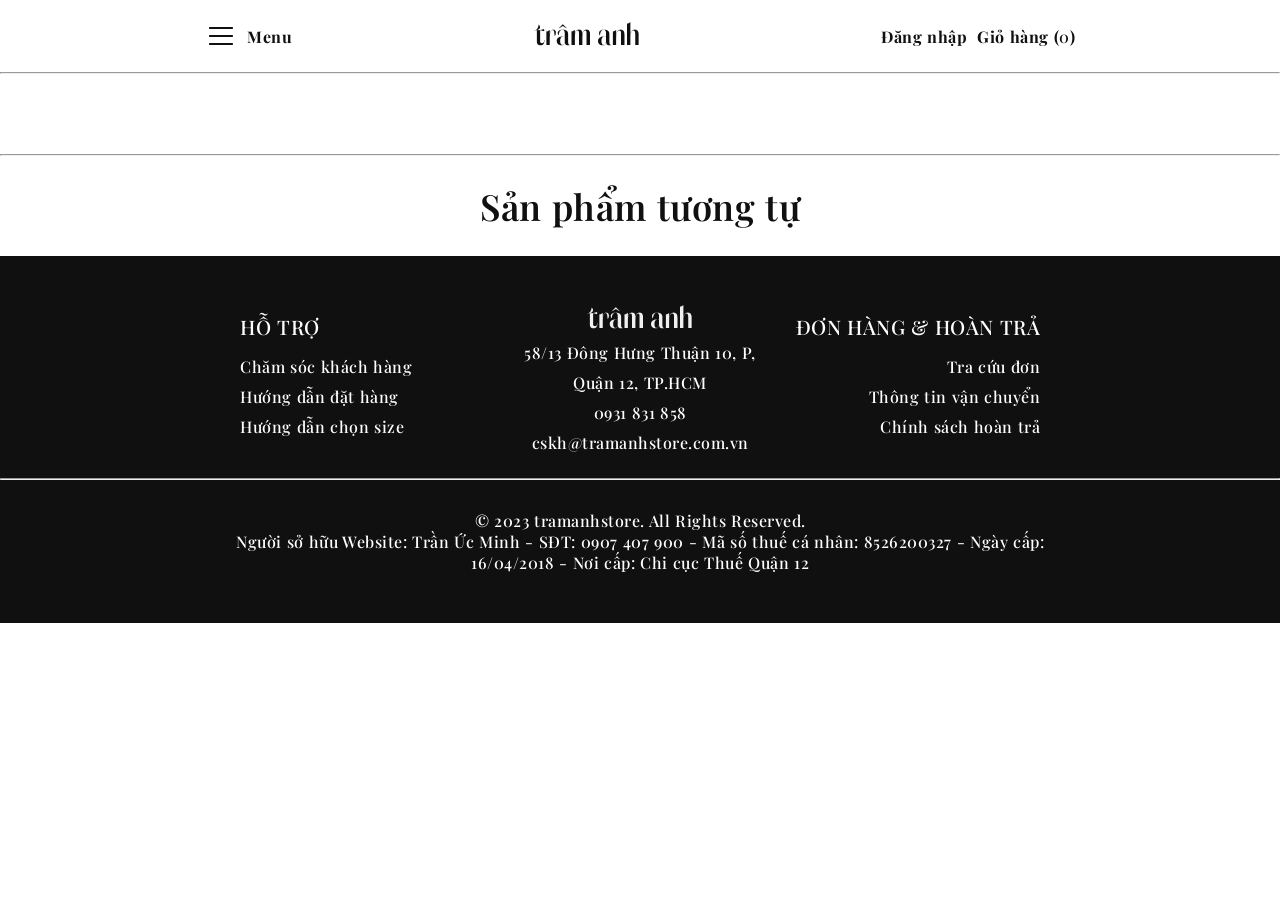
<file: project/detailProduct/detailProduct.html>
<!DOCTYPE html>
<html lang="en">
<head>
    <meta charset="UTF-8">
    <meta name="viewport" content="width=device-width, initial-scale=1.0">
    <link rel="preconnect" href="https://fonts.googleapis.com">
    <link rel="preconnect" href="https://fonts.gstatic.com" crossorigin>
    <link href="https://fonts.googleapis.com/css2?family=Hedvig+Letters+Serif:opsz@12..24&family=Montserrat:ital,wght@0,100;0,200;0,300;0,400;0,500;0,600;0,700;1,100;1,200;1,400;1,500;1,600;1,700&family=Playfair+Display:ital,wght@0,400;0,500;0,600;0,700;1,400;1,500;1,600;1,700&family=Roboto:ital,wght@0,100;0,300;0,400;0,500;0,700;0,900;1,100;1,300;1,400;1,500;1,700;1,900&display=swap" rel="stylesheet">
    <link rel="stylesheet" href="./detailProduct.css">
    <title>Detial Product</title>
</head>
<body>
    <!-- HEADER -->
    <section class="header">
        <div class="header__content">
            <ul>
                <li onclick="shownav()"><img src="../tramanhstore//images/List-black.png" alt="menu"></li>
                <li><a href="">Menu</a></li>
            </ul>
            <a href="../homepage/home.html"><img src="../tramanhstore//images/logo-black.png" alt="logo">
            <ul>
                <li><a href="">Đăng nhập</a></li>
                <li><a href="../listCart/listCart.html">Giỏ hàng (<span class="total"><b>0</b></span>)</a></li>
            </ul>
        </div>
        <!-- Menu -->
        <div class="menu">
            <button onclick="closenav()"><img src="../tramanhstore/images/X.png" alt="">Đóng</button>
            <button>The Power of Intention</button>
            <button>All the Basic</button>
            <button>Về chúng tôi</button>
            <button>Liên hệ chúng tôi</button>
        </div>
    </section>
    </section>
    <hr>
    <!-- PRODUCT DETAIL -->
    <section class="detailProduct">
        <div class="detailProduct_content">
            <!-- LEFT -->
            <div class="imageList">

            </div>

            <!-- MID -->
            <div class="imgShow">

            </div>
            <!-- RIGHT -->
            <div class="productInfo">

            </div>
        </div>
    </section>
    <hr>
    <!-- RECOMMEND ITEM -->
    <section class="recommendItem">
        <div class="headText">
            <h2>Sản phẩm tương tự</h2>
        </div>
        <div class="recommendList">

        </div>
    </section>
    <!-- FOOTER -->
    <section class="footer">
        <div class="footer__content">
            <!-- Content Left -->
        <div class="contentLeft">
            <h3>HỖ TRỢ</h3>
            <ul>
                <li><a href="">Chăm sóc khách hàng</a></li>
                <li><a href="">Hướng dẫn đặt hàng</a></li>
                <li><a href="">Hướng dẫn chọn size</a></li>
            </ul>
        </div>
        <!-- Content Mid -->
        <div class="contentMid">
            <img src="../tramanhstore/images/logo.png" alt="logo">
            <ul>
                <li><a href="https://maps.app.goo.gl/pqtjAkcCLdAU4W519" target="_blank">58/13 Đông Hưng Thuận 10, P, Quận 12, TP.HCM</a></li>
                <li><a href="tel: 0931 831 858">0931 831 858</a></li>
                <li><a href="mailto: cskh@tramanhstore.com.vn">cskh@tramanhstore.com.vn</a></li>
            </ul>
        </div>
        <!-- Content Right -->
        <div class="contentRight">
            <h3>ĐƠN HÀNG & HOÀN TRẢ</h3>
            <ul>
                <li><a href="">Tra cứu đơn</a></li>
                <li><a href="">Thông tin vận chuyển</a></li>
                <li><a href="">Chính sách hoàn trả</a></li>
            </ul>
        </div>
        </div>
        <hr>
        <div class="copyright">
            <p>© 2023 tramanhstore. All Rights Reserved.</p>
            <p>Người sở hữu Website: Trần Ức Minh - SĐT: 0907 407 900 - Mã số thuế cá nhân: 8526200327 - Ngày cấp: 16/04/2018 - Nơi cấp: Chi cục Thuế Quận 12</p>
        </div>
    </section>
    <script src="../data.js"></script>
    <script src="./detailProduct.js"></script>
</body>
</html>
</file>
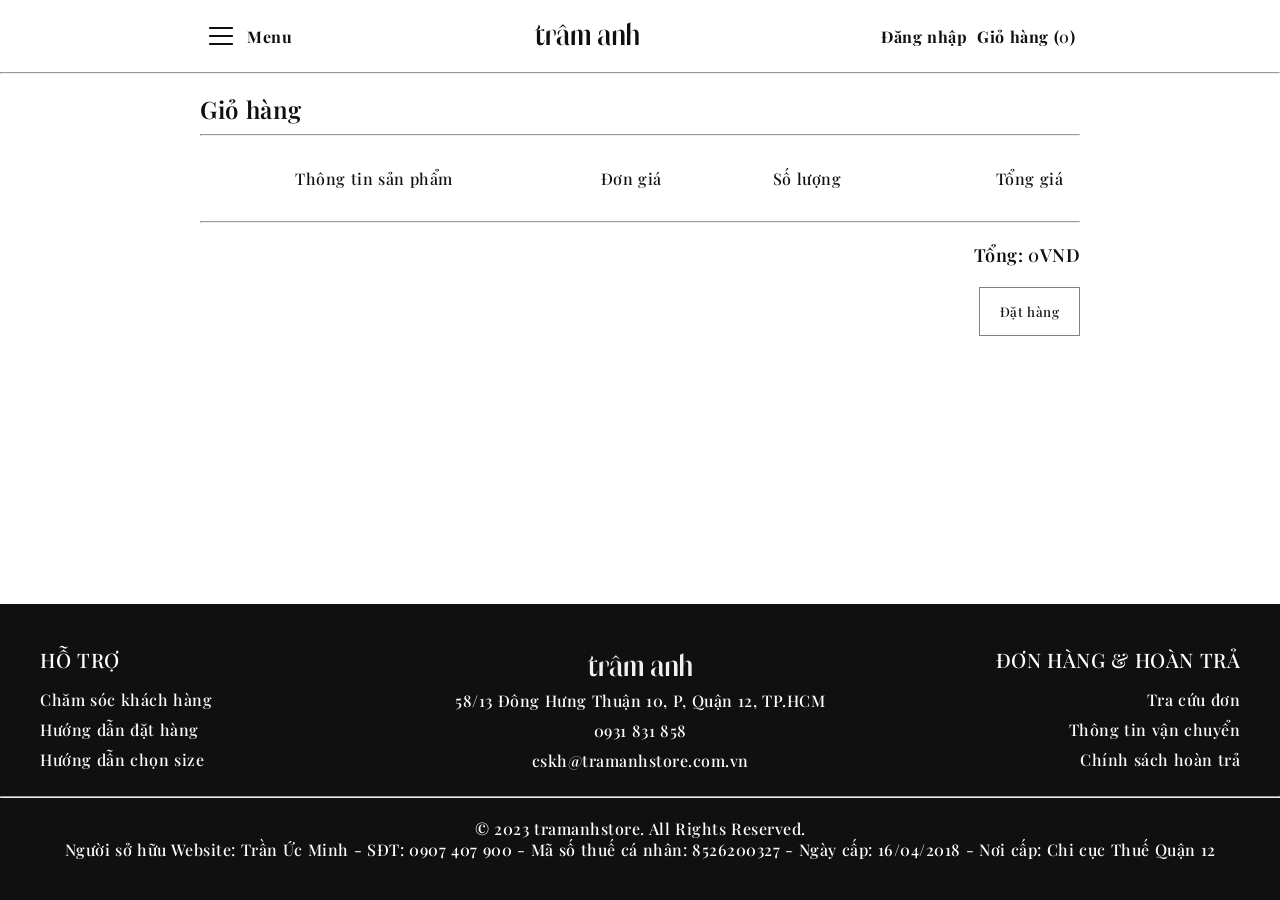
<file: project/listCart/listCart.html>
<!DOCTYPE html>
<html lang="en">
<head>
    <meta charset="UTF-8">
    <meta name="viewport" content="width=device-width, initial-scale=1.0">
    <link rel="preconnect" href="https://fonts.googleapis.com">
    <link rel="preconnect" href="https://fonts.googleapis.com">
    <link rel="preconnect" href="https://fonts.gstatic.com" crossorigin>
    <link href="https://fonts.googleapis.com/css2?family=Hedvig+Letters+Serif:opsz@12..24&family=Montserrat:ital,wght@0,100;0,200;0,300;0,400;0,500;0,600;0,700;1,100;1,200;1,400;1,500;1,600;1,700&family=Playfair+Display:ital,wght@0,400;0,500;0,600;0,700;1,400;1,500;1,600;1,700&family=Roboto:ital,wght@0,100;0,300;0,400;0,500;0,700;0,900;1,100;1,300;1,400;1,500;1,700;1,900&display=swap" rel="stylesheet">
    <link rel="stylesheet" href="./listCart.css">
    <title>List Cart</title>
</head>
<body>
    <!-- HEADER -->
    <section class="header">
        <div class="header__content">
            <ul>
                <li onclick="shownav()"><img src="../tramanhstore//images/List-black.png" alt="menu"></li>
                <li><a href="">Menu</a></li>
            </ul>
            <a href="../homepage/home.html"><img src="../tramanhstore//images/logo-black.png" alt="logo">
            <ul>
                <li><a href="">Đăng nhập</a></li>
                <li><a href="../listCart/listCart.html">Giỏ hàng (<span class="total"><b>0</b></span>)</a></li>
            </ul>
        </div>
        <!-- Menu -->
        <div class="menu">
            <button onclick="closenav()"><img src="../tramanhstore/images/X.png" alt="">Đóng</button>
            <button>The Power of Intention</button>
            <button>All the Basic</button>
            <button>Về chúng tôi</button>
            <button>Liên hệ chúng tôi</button>
        </div>
    </section>
    <hr>
    <!-- CART -->
    <section class="listCart">
        <div class="listCart__content">
            <h3>Giỏ hàng</h3>
            <hr>
            <!-- Hiển thị list item -->
            <table class="cart-table">
                <thead class="cart-header">
                    <tr>
                        <th colspan="2">Thông tin sản phẩm</th>
                        <th class="text-center">Đơn giá</th>
                        <th class="text-center">Số lượng</th>
                        <th class="text-right">Tổng giá</th>
                    </tr>
                </thead>
                <tbody class="cart-row">
                    <!-- <tr>
                        <td><img src="" alt=""></td>
                        <td><h3>product name</h3></td>
                        <td>price</td>
                        <td>
                            <div class="quantity">
                                <button class="quantity-btn" onclick="decreaseQuantity()">-</button>
                                <input type="text" id="quantity-input" value="1">
                                <button class="quantity-btn" onclick="increaseQuantity()">+</button>
                            </div>
                        </td>
                        <td><button class="removeItem">X</button></td>
                    </tr> -->
                </tbody>
            </table>
            <!-- Hiển thị tổng giá tiền -->
            <hr>
            <div class="totalPrice">
                <p>Tổng: <span class="total-price">0</span>VND</p>
                <a href="../checkOut/checkOut.html"><button class="btn">Đặt hàng</button></a>
            </div>
        </div>
    </section>

    <!-- FOOTER -->
    <section class="footer">
        <div class="footer__content">
            <!-- Content Left -->
        <div class="contentLeft">
            <h3>HỖ TRỢ</h3>
            <div class="footer_link">
                <ul>
                    <li><a href="">Chăm sóc khách hàng</a></li>
                    <li><a href="">Hướng dẫn đặt hàng</a></li>
                    <li><a href="">Hướng dẫn chọn size</a></li>
                </ul>
            </div>
        </div>
        <!-- Content Mid -->
        <div class="contentMid">
            <img src="../tramanhstore/images/logo.png" alt="logo">
            <div class="footer_link">
                <ul>
                    <li><a href="https://maps.app.goo.gl/pqtjAkcCLdAU4W519" target="_blank">58/13 Đông Hưng Thuận 10, P, Quận 12, TP.HCM</a></li>
                    <li><a href="tel: 0931 831 858">0931 831 858</a></li>
                    <li><a href="mailto: cskh@tramanhstore.com.vn">cskh@tramanhstore.com.vn</a></li>
                </ul>
            </div>
        </div>
        <!-- Content Right -->
        <div class="contentRight">
            <h3>ĐƠN HÀNG & HOÀN TRẢ</h3>
            <div class="footer_link">
                <ul>
                    <li><a href="">Tra cứu đơn</a></li>
                    <li><a href="">Thông tin vận chuyển</a></li>
                    <li><a href="">Chính sách hoàn trả</a></li>
                </ul>
            </div>
        </div>
        </div>
        <hr>
        <div class="copyright">
            <p>© 2023 tramanhstore. All Rights Reserved.</p>
            <p>Người sở hữu Website: Trần Ức Minh - SĐT: 0907 407 900 - Mã số thuế cá nhân: 8526200327 - Ngày cấp: 16/04/2018 - Nơi cấp: Chi cục Thuế Quận 12</p>
        </div>
    </section>
    <script src="./listCart.js"></script>
</body>
</html>
</file>
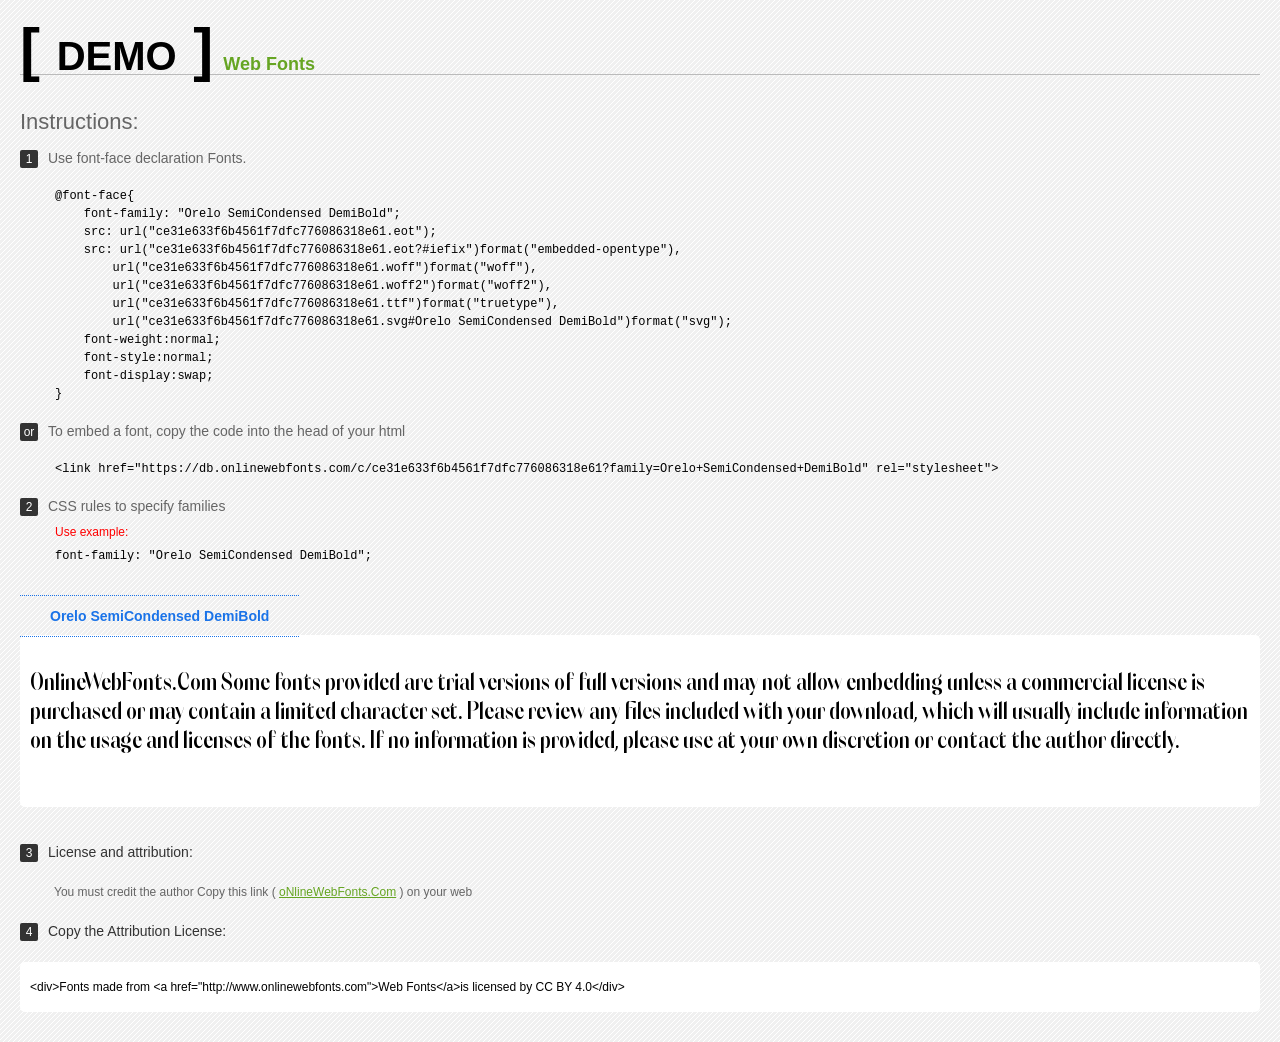
<file: project/tramanhstore/OnlineWebFonts_COM_28e711cb699ab5156f2d4d61dfdccdb5/Orelo SemiCondensed DemiBold/Web Fonts/Web Fonts Demo.html>
<!doctype html>
<html>
<head>
<meta charset="utf-8">
<title>Orelo SemiCondensed DemiBold Fonts Demo</title>
<style type="text/css">
*{margin:0;padding:0;list-style-type:none;}body{font-family:Arial,Helvetica,sans-serif;line-height:1.5;font-size:16px;padding:20px;color:#333;background-image:url([data-uri]);}a{color:#66A523;}a:hover,.g:hover{opacity:0.7;}h1{font-size:60px;border-bottom:1px solid #bbb;line-height:20px;color:#000;text-transform:uppercase;margin-top:20px;}h1 a{font-size:18px;color:#66A523;text-decoration:none;text-transform:capitalize;margin-left:10px;}h1 font{font-size:40px;}.info{float:left;font-size:14px;margin-top:30px;color:#666;}.info .inst{font-size:22px;margin-bottom:10px;}.info span,.by span{color:#fff;border-radius:2px;display:inline-block;width:18px;height:18px;text-align:center;margin-right:10px;background-color:#333333;font-size:12px;line-height:18px;}.info .exs{font-size:12px;color:#666;margin-left:35px;display:block;}.info .exs font{color:#f00;line-height:30px;}.demo{float:left;width:100%;height:auto;padding-bottom:10px;margin-top:70px;background-color:#FFF;border-radius:5px;}.demo a{color:#1a73e8;float:left;font-weight:bold;font-size:14px;padding-right:30px;padding-left:30px;position:relative;border-top-width:1px;border-top-style:dotted;border-top-color:#1A73E8;text-decoration:none;border-bottom-width:1px;border-bottom-style:dotted;border-bottom-color:#1A73E8;line-height:40px;margin-top:-40px;}.demo .t{font-size:24px;float:left;width:calc(100% - 20px);color:#000;height:120px;margin-top:20px;line-height:1.2em;overflow-x:hidden;padding:10px;}.by{padding-top:15px;float:left;width:100%;margin-top:10px;margin-right:0;margin-bottom:10px;margin-left:0;font-size:14px;color:#666;}.by .b{padding-top:10px;padding-bottom:10px;color:#333;}.by .a{padding-top:10px;padding-bottom:10px;margin-left:34px;font-size:12px;}.te{width:100%;height:auto;border:0px solid #CCC;resize:none;float:left;margin-top:10px;line-height:16px;overflow:hidden;border-radius:5px;color:#000000;background-color:#FFF;font-size:12px;margin-bottom:20px;text-indent:10px;padding-top:17px;padding-bottom:17px;}pre{color:#000;}
</style>
<style type="text/css">

@font-face{
    font-family: "Orelo SemiCondensed DemiBold";
    src: url("ce31e633f6b4561f7dfc776086318e61.eot");
    src: url("ce31e633f6b4561f7dfc776086318e61.eot?#iefix")format("embedded-opentype"),
        url("ce31e633f6b4561f7dfc776086318e61.woff")format("woff"),
        url("ce31e633f6b4561f7dfc776086318e61.woff2")format("woff2"),
        url("ce31e633f6b4561f7dfc776086318e61.ttf")format("truetype"),
        url("ce31e633f6b4561f7dfc776086318e61.svg#Orelo SemiCondensed DemiBold")format("svg");
    font-weight:normal;
    font-style:normal;
    font-display:swap;
}

</style>
</head>
<body>
<h1> <span>[ <font>Demo</font> ]</span><a href="http://www.onlinewebfonts.com" target="_blank">Web Fonts</a></h1>
<div class="info">
  <div class="inst">Instructions:</div>
  <span>1</span>Use font-face declaration Fonts.
  <div class="exs">
    <pre>

@font-face{
    font-family: "Orelo SemiCondensed DemiBold";
    src: url("ce31e633f6b4561f7dfc776086318e61.eot");
    src: url("ce31e633f6b4561f7dfc776086318e61.eot?#iefix")format("embedded-opentype"),
        url("ce31e633f6b4561f7dfc776086318e61.woff")format("woff"),
        url("ce31e633f6b4561f7dfc776086318e61.woff2")format("woff2"),
        url("ce31e633f6b4561f7dfc776086318e61.ttf")format("truetype"),
        url("ce31e633f6b4561f7dfc776086318e61.svg#Orelo SemiCondensed DemiBold")format("svg");
    font-weight:normal;
    font-style:normal;
    font-display:swap;
}

</pre>
  </div>
  <span>or</span>To embed a font, copy the code into the head of your html
  <div class="exs">
<br/><pre>&lt;link href=&quot;https://db.onlinewebfonts.com/c/ce31e633f6b4561f7dfc776086318e61?family=Orelo+SemiCondensed+DemiBold&quot; rel=&quot;stylesheet&quot;&gt;</pre><br/>
  </div>
  <span>2</span>CSS rules to specify families
  <div class="exs"><font>Use example:</font> <br/>
    <pre>
font-family: &quot;Orelo SemiCondensed DemiBold&quot;;
</pre>
  </div>
</div>
<!--demo-->
<div class="demo"><a href="https://www.onlinewebfonts.com/download/ce31e633f6b4561f7dfc776086318e61" target="_blank">Orelo SemiCondensed DemiBold</a>
  <div class="t" style='font-family:"Orelo SemiCondensed DemiBold"'>
  OnlineWebFonts.Com Some fonts provided are trial versions of full versions and may not allow embedding 
unless a commercial license is purchased or may contain a limited character set. 
Please review any files included with your download, 
which will usually include information on the usage and licenses of the fonts. 
If no information is provided, 
please use at your own discretion or contact the author directly.</div>
</div>
<!--demo-->
<div class="by">
  <div class="b"><span>3</span>License and attribution:</div>
  <div class="a">You must credit the author Copy this link ( <a href="http://www.onlinewebfonts.com" target="_blank">oNlineWebFonts.Com</a> ) on your web</div>
  <div class="b"><span>4</span>Copy the Attribution License:</div>
  <div class="te">&lt;div&gt;Fonts made from &lt;a href="http://www.onlinewebfonts.com"&gt;Web Fonts&lt;/a&gt;is licensed by CC BY 4.0&lt;/div&gt;</div>
</div>
</body>
</html>
</file>
<file: project/detailProduct/detailProduct.css>
/* GLOBAL */
*{
    padding: 0;
    margin: 0;
    font-family: 'Playfair Display', serif!important;
    color: #111011;
    font-weight: 500;
    letter-spacing: 0.5px;
    word-spacing: 0.5px;
}

body{
    width: 100%;
    height: 100%;
}
.headText h2{
    font-size: 36px;
    line-height: 60px;
    color: #111011;
    font-weight: 600;
    text-align: center;
}
/* HEADER */
.header{
    width: 100%;
    background-color: #FFFFFF;
}
.header__content{
    max-width: 1200px;
    padding: 20px 200px;
    margin: auto;
    display: flex;
    justify-content: space-between;
    align-items: center;
    color: #111011
}
.header__content ul{
    display: flex;
    list-style: none;
}
.header__content ul li{
    margin: 0 5px;
    display: flex;
    justify-content: space-between;
    align-items: center;
    cursor: pointer;
}
.header__content ul li a{
    color: #111011;
    text-decoration: none;
    font-weight: bold;
    cursor: pointer;
}

/* Menu */
.menu{
    display: flex;
    flex-direction: column;
    background-color: #111011;
    justify-content: center;
    align-items: center;
    color: #FFFFFF;
    height: 100vh;
    width: 960px;
    position: fixed;
    z-index: 10;
    top: 0;
    opacity: 0;
    visibility: hidden;
    transition: 0.5s;
    transform: translateX(-100%);
}
.menu a{
    color: #FFFFFF;
    font-size: 36px;
    text-align: center;
    line-height: 120px;
    text-decoration: none;
    cursor: pointer;

}
.menu button{
    height: 120px;
    display: flex;
    align-items: center;
    background-color: transparent;
    border: none;
    color: #FFFFFF;
    font-size: 36px;
    text-align: center;
    cursor: pointer;
}

.menu button:hover{
    border-bottom: solid #FFFFFF;
    color: #FFFFFF;
}
.show{
    opacity: 1;
    visibility: visible;
    transform: translateX(0);
} 
/* PRODUCT DETAIL */
.detailProduct {
    padding: 40px 200px; 
}
.detailProduct_content{   
    max-width: 1200px; 
    margin: auto; 
    display: flex;
    justify-content: space-between;
    background-color: #FFFFFF;
    gap: 10px;
}
.imageList{
    width: 10%;
}
.imgFilter img{
    width: 100%;
    cursor: pointer;
}
.imgShow{
    width: 40%;
}
.imgMain{
    width: 100%;
}
.img img{
    width: 100%;
}
.productInfo{
    width: 40%;
}
.info h1{
    font-size: 36px;
    line-height: 60px;
    color: #111011;
    font-weight: 600;
}
.info p{
    font-size: 16px;
    line-height: 20px;
    color: #111011;
    margin: 20px 0;
    
}
.price{
    color: #111011;
    font-weight: 700;
    font-size: 16px;
    margin-top: 10px;
}
.btn-add{
    width: 200px;
    border: none;
    background-color: #111011;
    color: #FFFFFF;
    font-size: 16px;
    padding: 15px 20px;
    margin-top: 15px;
    cursor: pointer;
}
.btn-size{
    width: 48px;
    height: 48px;
    background-color: #FFFFFF;
    border-radius: 0;
    border: 1px solid gray;
    margin-top: 15px;
    transition: 1s;
    cursor: pointer;
}
.btn-size.active{
    background-color: #111011;
    color: #FFFFFF;
}
.size{
    margin-bottom: 20px;
}
/* RECOMMEND ITEM */
.recommendItem{
    height: 100%;
    padding: 20px 200px;
    background-color: #FFFFFF;
}
.recommendList{
    display: flex;
    flex-wrap: wrap;
    justify-content: start;
    max-width: 1200px;
    margin: auto;
    text-align: start;
    gap: 10px;
}
.contentItem{
    margin-top: 20px;
    width: 24%;
}
.contentItem img{
    width: 100%;
}
.contentItem a{
    text-decoration: none;
    color: #111011;
}
.collection{
    font-style: italic;
    font-size: 16px;
    color: gray;
    margin-bottom: 4px;
}
.price{
    color: #111011;
    font-weight: 700;
    font-size: 16px;
    margin-top: 10px;
}
.btn{
    background-color: #FFFFFF;
    border-radius: 0;
    border: 1px solid gray;
    padding: 10px 20px;
    margin-top: 15px;
    transition: 1s;
    cursor: pointer;
}
.btn:hover{
    border: none;
    background-color: #111011;
    color: #FFFFFF;
    cursor: pointer;
}
/* FOOTER */
.footer {
    width: 100%;
    padding: 40px 0;
    background-color: #111011;
}
.footer__content {
    max-width: 1200px;
    padding: 0 200px;
    margin: auto;
    box-sizing: border-box;
    display: flex;
    align-items: center;
    justify-content: space-around;
    gap: 30px;
}
.footer__content .contentLeft {
    width: 32%;
}
.footer__content .contentLeft h3 {
    font-size: 20px;
    line-height: 30px;
    color: #ffffff;
    margin-bottom: 10px;
}
.footer__content .contentLeft ul li a {
    font-size: 16px;
    line-height: 30px;
    color: #ffffff;
    text-decoration: none;
}
.footer__content .contentMid {
    width: 32%;
    text-align: center;
}
.footer__content .contentMid ul li a {
    font-size: 16px;
    line-height: 30px;
    color: #ffffff;
    text-decoration: none;
}
.footer__content .contentRight {
    width: 32%;
    text-align: right;
}
.footer__content .contentRight h3 {
    font-size: 20px;
    line-height: 30px;
    color: #ffffff;
    margin-bottom: 10px;
}
.footer__content .contentRight ul li a {
    font-size: 16px;
    line-height: 30px;
    color: #ffffff;
    text-decoration: none;
}
.footer hr {
    color: #ffffff;
    margin: 20px 0;
}
.copyright {
    padding: 10px 200px;
    text-align: center;
}
.copyright p {
    color: #ffffff;
}

/*------REPONSIVE 768PX------*/
/* GLOBAL */
@media only screen and (max-width: 768px) {
    .headText h2 {
      font-size: 20px;
      line-height: 40px;
      font-weight: 600;
    }
}   
/* HEADER */
@media only screen and (max-width: 768px) {
    .header__content {
        padding: 20px 30px;
    }
}
/* Menu */
@media only screen and (max-width: 768px) {
    .menu {
        width: 100%;
    }
    .menu button {
        font-size: 24px;
    }
}
/* PRODUCT DETAIL */
@media only screen and (max-width: 768px) {
    .detailProduct {
        padding: 20px 30px; 
    }
    .info h1{
        font-size: 30px;
        line-height: 40px;
    }
}
/* TRENDING PRODUCT */
@media only screen and (max-width: 768px) {
    .recommendItem {
      padding: 40px 0;
    }
    .recommendList {
      margin: 0 30px;
    }
    .contentItem {
      width: 48%;
      height: 100%;
    }
    .contentItem img {
      width: 100%;
    }
}
/* FOOTER */
@media only screen and (max-width: 768px) {
    .footer__content {
      flex-direction: column;
      padding: 0 20px;
    }
    .footer__content .contentLeft,
    .footer__content .contentRight,
    .footer__content .contentMid {
      width: 100%;
      text-align: center;
    }
    .copyright {
      padding: 0 30px;
    }
}

/*-----REPONSIVE 576PX-----*/
/* GLOBAL */
@media only screen and (max-width: 576px) {
    .body {
      font-size: 14px;
    }
  }
  
  /* HEADER */
  @media only screen and (max-width: 576px) {
    .header__content {
      padding: 10px 20px;
    }
  }
/* PRODUCT DETAIL */
@media only screen and (max-width: 576px) {
    .detailProduct {
        padding: 20px 20px;
        flex-wrap: wrap;
    }
    .imageList{
        width: 20%;
    }
    .imgShow{
        width: 70%;
    }
    .productInfo{
        width: 100%;
    }
}
/* RECOMMEND PRODUCT */
@media only screen and (max-width: 768px) {
    .recommendItem {
      padding: 20px 0;
    }
    .recommendList {
      margin: 0 20px;
    }
}
</file>
<file: project/listCart/listCart.css>
/* GLOBAL */
*{
    padding: 0;
    margin: 0;
    font-family: 'Playfair Display', serif!important;
    color: #111011;
    font-weight: 500;
    letter-spacing: 0.5px;
    word-spacing: 0.5px;
}

body{
    width: 100%;
    height: 100%;
}
/* HEADER */
.header{
    width: 100%;
    background-color: #FFFFFF;
}
.header__content{
    max-width: 1920px;
    padding: 20px 200px;
    display: flex;
    justify-content: space-between;
    align-items: center;
    color: #111011
}
.header__content ul{
    display: flex;
    list-style: none;
}
.header__content ul li{
    margin: 0 5px;
    display: flex;
    justify-content: space-between;
    align-items: center;
    cursor: pointer;
}
.header__content ul li a{
    color: #111011;
    text-decoration: none;
    font-weight: bold;
    cursor: pointer;
}

/* Menu */
.menu{
    display: flex;
    flex-direction: column;
    background-color: #111011;
    justify-content: center;
    align-items: center;
    color: #FFFFFF;
    height: 100vh;
    width: 960px;
    position: fixed;
    z-index: 10;
    top: 0;
    opacity: 0;
    visibility: hidden;
    transition: 0.5s;
    transform: translateX(-100%);
}
.menu a{
    color: white;
    font-size: 36px;
    text-align: center;
    line-height: 120px;
    text-decoration: none;
    cursor: pointer;

}
.menu button{
    height: 120px;
    display: flex;
    align-items: center;
    background-color: transparent;
    border: none;
    color: #FFFFFF;
    font-size: 36px;
    text-align: center;
    cursor: pointer;
}

.menu button:hover{
    border-bottom: solid #FFFFFF;
    color: #FFFFFF;
}
.show{
    opacity: 1;
    visibility: visible;
    transform: translateX(0);
} 
/* CART */
.listCart__content{
    max-width:100%;
    padding: 20px 200px;
}
.listCart__content h3{
    font-size: 24px;
    line-height: 30px;
    font-weight: 600;
    color: #111011;
    margin-bottom: 10px;
}
.cart-table{
    width: 100%;
}
.cart-header tr{
    display: table-row;
    vertical-align: inherit;
}
.cart-header tr th{
    padding: 30px 15px;
}
.text-center{
    text-align: center;
}
.text-right{
    text-align: right;
}

.btn{
    margin-top: 20px;
    padding: 15px 20px;
    background-color: #FFFFFF;
    border-radius: 0;
    border: 1px solid gray;
    transition: 1s;
    cursor: pointer;
}
.btn:hover{
    background-color: #111011;
    color: #FFFFFF;
}
.cart-row tr td img{
    width: 100px;
}
.cart-row tr td h3{
    font-size: 16px;
}
.quantity{
    display: flex;
    justify-content: center;
    align-items: center;
    gap: 20px;
}
.quantity-btn {
    width: 40px;
    height: 40px;
    background-color: #FFFFFF;
    border-radius: 0;
    border: 1px solid gray;
    transition: 1s;
    cursor: pointer;
}
.totalPrice{
    margin-top: 20px;
    justify-content: flex-end;
    text-align: right;
}
.totalPrice p{
    font-size: 18px;
    font-weight: 600;
}
/* FOOTER */
.footer {
    width: 100%;
    padding: 40px 0;
    background-color: #111011;
    position: fixed;
    bottom: 0;
    left: 0;
  }
  .footer__content {
    max-width: 1200px;
    margin: auto;
    box-sizing: border-box;
    display: flex;
    align-items: center;
    justify-content: space-around;
    gap: 30px;
  }
  .footer__content .contentLeft {
    width: 32%;
  }
  .footer__content .contentLeft h3 {
    font-size: 20px;
    line-height: 30px;
    color: #ffffff;
    margin-bottom: 10px;
  }
  .footer__content .contentLeft ul li a {
    font-size: 16px;
    line-height: 30px;
    color: #ffffff;
    text-decoration: none;
  }
  .footer__content .contentMid {
    width: 32%;
    text-align: center;
  }
  .footer__content .contentMid ul li a {
    font-size: 16px;
    line-height: 30px;
    color: #ffffff;
    text-decoration: none;
  }
  .footer__content .contentRight {
    width: 32%;
    text-align: right;
  }
  .footer__content .contentRight h3 {
    font-size: 20px;
    line-height: 30px;
    color: #ffffff;
    margin-bottom: 10px;
  }
  .footer__content .contentRight ul li a {
    font-size: 16px;
    line-height: 30px;
    color: #ffffff;
    text-decoration: none;
  }
  .footer hr {
    color: #ffffff;
    margin: 20px 0;
  }
  .copyright {
    margin-top: 10px;
    text-align: center;
  }
  .copyright p {
    color: #ffffff;
  }

/*------REPONSIVE 768PX------*/

/* HEADER */
@media only screen and (max-width: 768px) {
    .header__content {
      padding: 20px 30px;
    }
}

/* Menu */
@media only screen and (max-width: 768px) {
    .menu {
      width: 100%;
    }
    .menu button {
      font-size: 24px;
    }
}
/* CART */
@media only screen and (max-width: 768px) {
    .listCart__content{
        padding: 20px 30px;
    }
}
/* FOOTER */
@media only screen and (max-width: 768px) {
    .footer {
      position: relative;
    }
    .footer__content {
        flex-direction: column;
        padding: 0 20px;
    }
    .footer__content .contentLeft,
    .footer__content .contentRight,
    .footer__content .contentMid {
        width: 100%;
        text-align: center;
    }
    .copyright {
        padding: 0 30px;
    }
}

/*-----REPONSIVE 576PX-----*/
/* GLOBAL */
@media only screen and (max-width: 576px) {
    .body {
      font-size: 14px;
    }
}
/* HEADER */
@media only screen and (max-width: 576px) {
    .header__content {
      padding: 10px 10px;
    }
}
/* CART */
@media only screen and (max-width: 576px) {
    .listCart__content h3 {
      font-size: 18px;
    }
    .cart-header tr{
        font-size: 14px;
    }
    .cart-header tr th{
        padding: 10px 8px;
    }
    .cart-row tr td img{
        width: 60px;
    }
    .cart-row tr td{
        font-size: 14px;
    }
    .cart-row tr td h3{
        font-size: 14px;
    }
}
</file>
